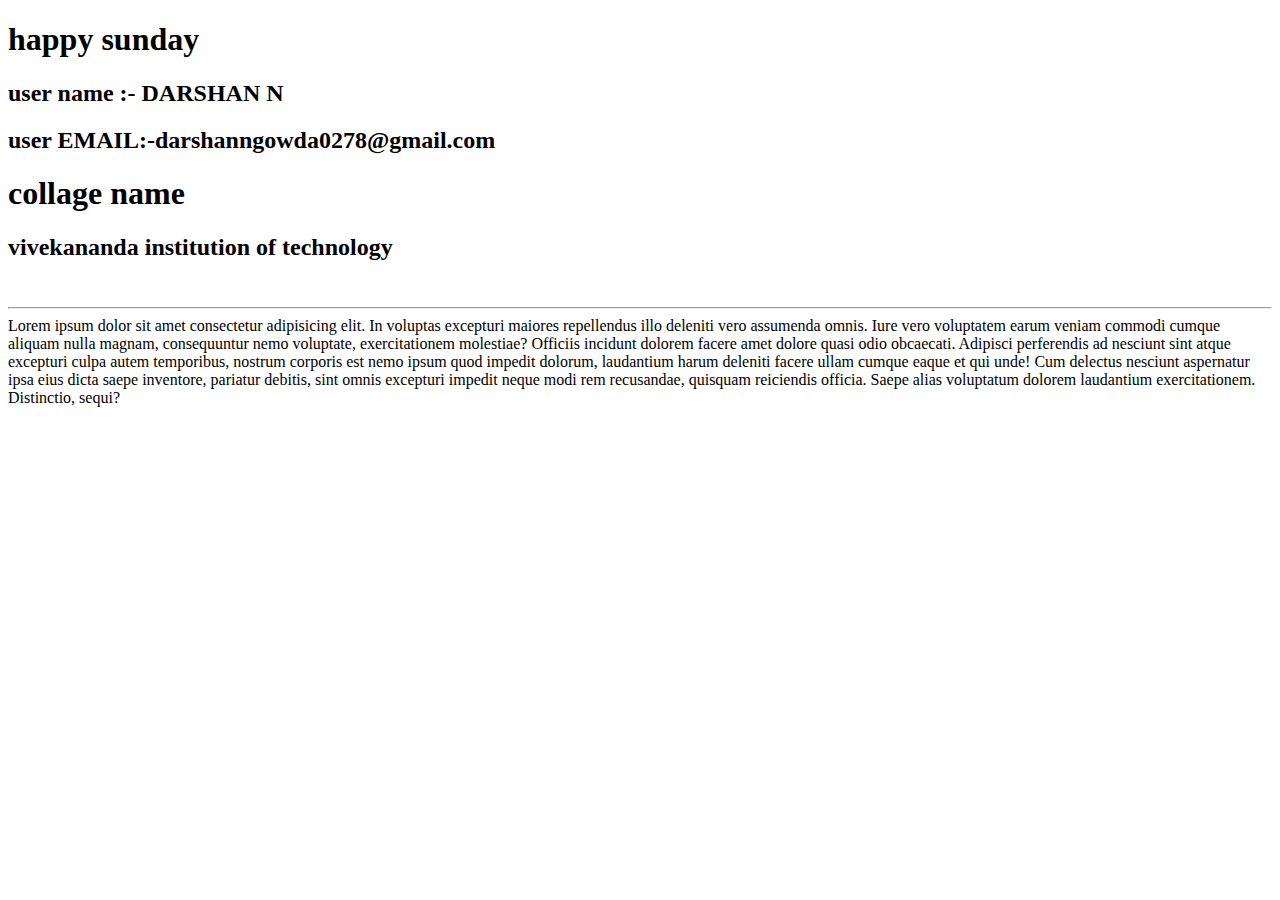
<file: Index.html>
<!DOCTYPE html>
<html lang="en">
<head>
    <meta charset="UTF-8">
    <meta name="viewport" content="width=device-width, initial-scale=1.0">
    <title>Document</title>
</head>
<body>
    <h1>happy sunday </h1>
    <div id="container">
        <div id="first">
         <div id="f1"></div>
         <div id="f2">
            <h2>user name :- DARSHAN N</h2>
            <h2>user EMAIL:-darshanngowda0278@gmail.com</h2>
         </div>
        </div>
        <div id="second">
            <h1>collage name </h1>
            <h2>vivekananda institution of technology</h2>
            <br><hr>
            Lorem ipsum dolor sit amet consectetur adipisicing elit. In voluptas excepturi maiores repellendus illo deleniti vero assumenda omnis. Iure vero voluptatem earum veniam commodi cumque aliquam nulla magnam, consequuntur nemo voluptate, exercitationem molestiae? Officiis incidunt dolorem facere amet dolore quasi odio obcaecati. Adipisci perferendis ad nesciunt sint atque excepturi culpa autem temporibus, nostrum corporis est nemo ipsum quod impedit dolorum, laudantium harum deleniti facere ullam cumque eaque et qui unde! Cum delectus nesciunt aspernatur ipsa eius dicta saepe inventore, pariatur debitis, sint omnis excepturi impedit neque modi rem recusandae, quisquam reiciendis officia. Saepe alias voluptatum dolorem laudantium exercitationem. Distinctio, sequi?
        </div>
    </div>
    <div id="profileimg"></div>
</body>
</html>
</file>
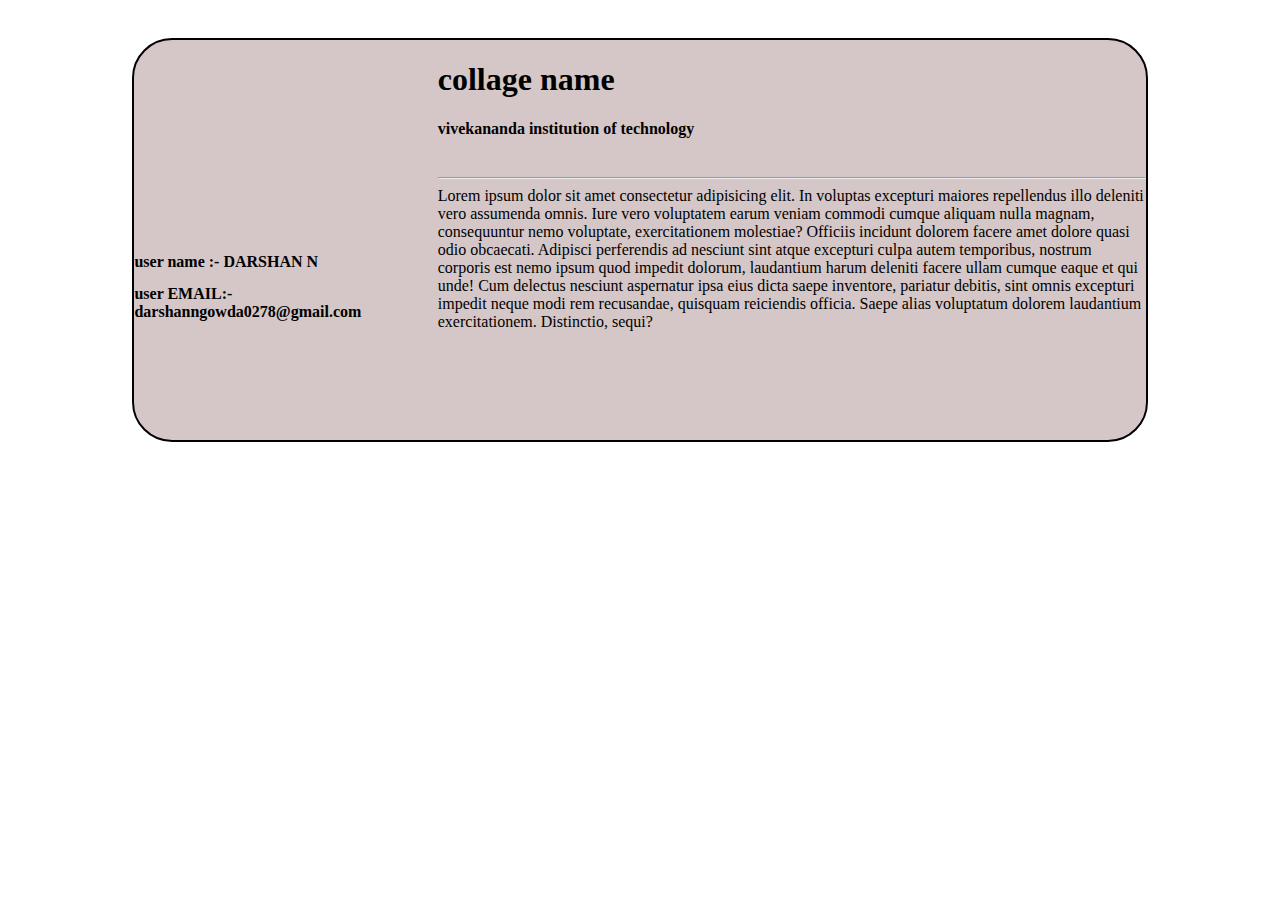
<file: profile.html>
<!DOCTYPE html>
<html lang="en">
<head>
    <meta charset="UTF-8">
    <meta name="viewport" content="width=device-width, initial-scale=1.0">
    <title>Document</title>
    <link rel="stylesheet" href="profile.css">
</head>
<body>
    <div id="container">
        <div id="first">
         <div id="f1"></div>
         <div id="f2">
            <h2>user name :- DARSHAN N</h2>
            <h2>user EMAIL:-darshanngowda0278@gmail.com</h2>
         </div>
        </div>
        <div id="second">
            <h1>collage name </h1>
            <h2>vivekananda institution of technology</h2>
            <br><hr>
            Lorem ipsum dolor sit amet consectetur adipisicing elit. In voluptas excepturi maiores repellendus illo deleniti vero assumenda omnis. Iure vero voluptatem earum veniam commodi cumque aliquam nulla magnam, consequuntur nemo voluptate, exercitationem molestiae? Officiis incidunt dolorem facere amet dolore quasi odio obcaecati. Adipisci perferendis ad nesciunt sint atque excepturi culpa autem temporibus, nostrum corporis est nemo ipsum quod impedit dolorum, laudantium harum deleniti facere ullam cumque eaque et qui unde! Cum delectus nesciunt aspernatur ipsa eius dicta saepe inventore, pariatur debitis, sint omnis excepturi impedit neque modi rem recusandae, quisquam reiciendis officia. Saepe alias voluptatum dolorem laudantium exercitationem. Distinctio, sequi?
        </div>
    </div>
    <div id="profileimg"></div>
</body>
</html>
</file>
<file: profile.css>
body{
    background-image: url("https://wallup.net/wp-content/uploads/2018/09/26/469504-abstract-art-colorful-colors-design-illustration-light-theme.jpg");
    width: 100% auto;
    height: 100vh auto;
    background-repeat: no-repeat;
    background-size: 100% 100vh;
    align-items: center;
    display: flex;
    justify-content: center;
}
#container{
    width: 80%;
    height: 400px;
    background-color: rgb(213, 199, 199);
    margin-top: 30px;
    border-radius: 40px;
    border: 2px black solid;
    display: flex;
    position: relative;top: 0px; left: 0px;
}
#first{
    /* background-color: brown; */
    width: 30%;
    height: 400px;
    border-radius: 40px 0px 0px 40px;
    /* display: flex; */
    justify-content: center;
    align-items: center
}
#f1{
    width:200px ;
    height: 200px;
    /* background-color: blueviolet; */
    border-radius: 100%;
    background-image: url("https://firstsportz.com/wp-content/uploads/2024/06/Lewis-Hamilton-canada-1.jpg");
    background-repeat: no-repeat;
    background-size: 200px 200px;
}

#second{
    /* background-color: blue; */
    width: 70%;
    height: 400px;
   border-top-right-radius: 40px;
   border-bottom-right-radius: 40px;
}

h1{
    font-size: xx-large;
    /* position: absolute; top: 250px; left: 10px; */
}
h2{
    font-size: medium
};
</file>
